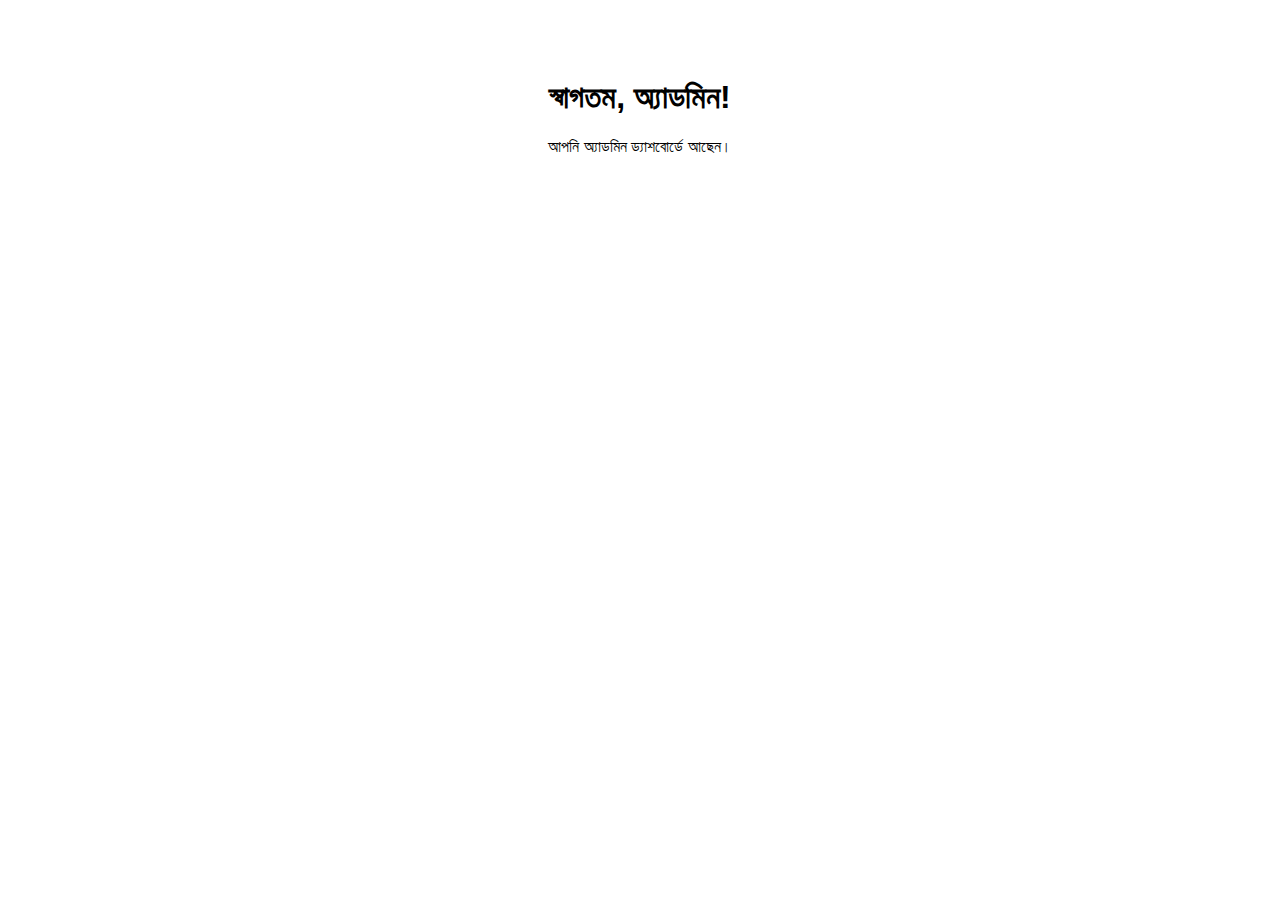
<file: admin.html>
<!DOCTYPE html><html lang='bn'><head><meta charset='UTF-8'><title>admin.html</title></head><body style='font-family: Arial; text-align: center; padding-top: 50px;'><h1>স্বাগতম, অ্যাডমিন!</h1><p>আপনি অ্যাডমিন ড্যাশবোর্ডে আছেন।</p></body></html>
</file>
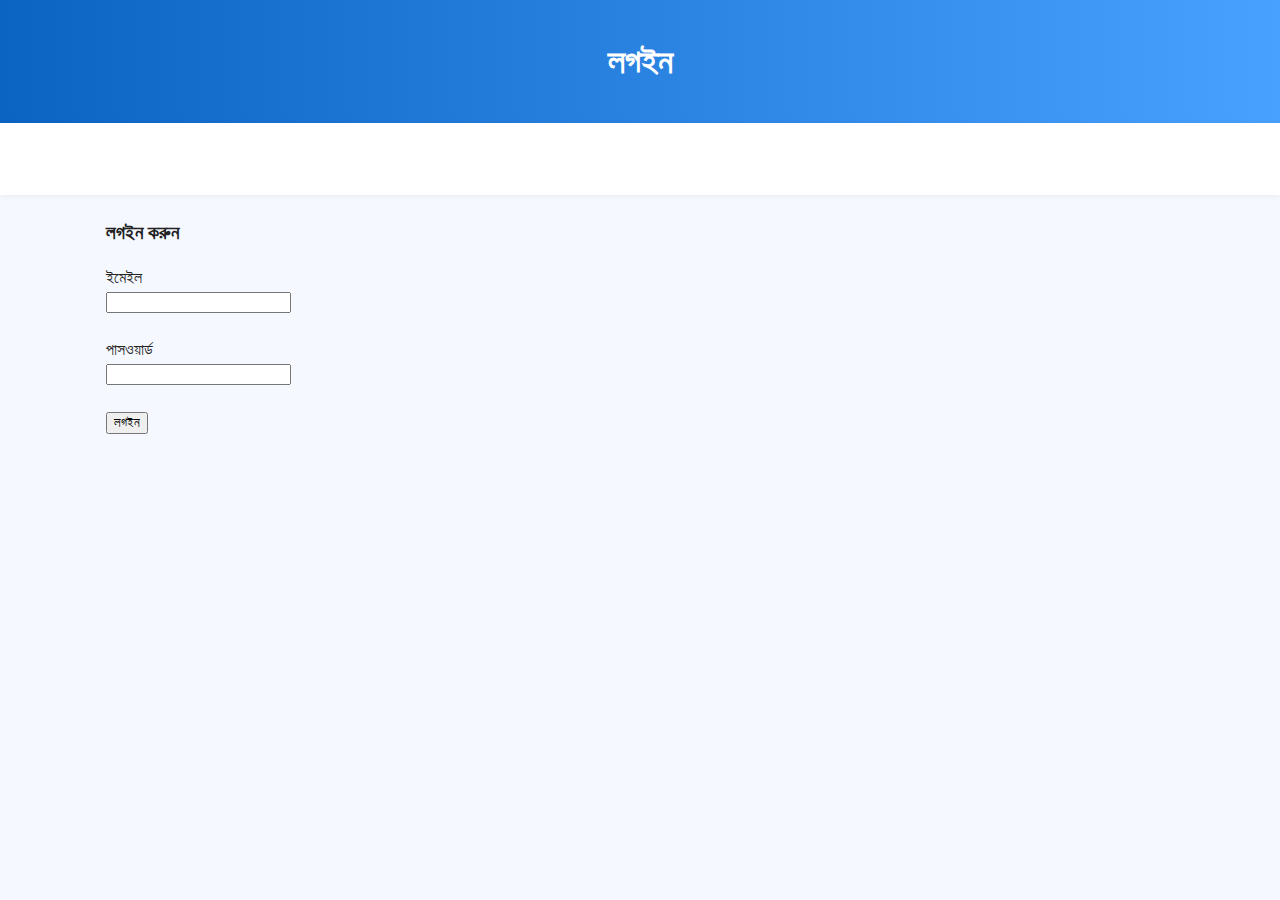
<file: login.html>
<!DOCTYPE html>
<html lang="bn">
<head>
  <meta charset="UTF-8">
  <meta name="viewport" content="width=device-width, initial-scale=1.0">
  <title>লগইন</title>
  <link rel="stylesheet" href="style.css">
</head>
<body>

<header>
  <h1>লগইন</h1>
</header>

<nav>
  <a href="index.html">হোম</a>
</nav>

<div class="container">
  <div class="card">
    <h3>লগইন করুন</h3>
    <form>
      <label>ইমেইল</label><br>
      <input type="email" required><br><br>
      <label>পাসওয়ার্ড</label><br>
      <input type="password" required><br><br>
      <button type="submit">লগইন</button>
    </form>
  </div>
</div>

</body>
</html>
</file>
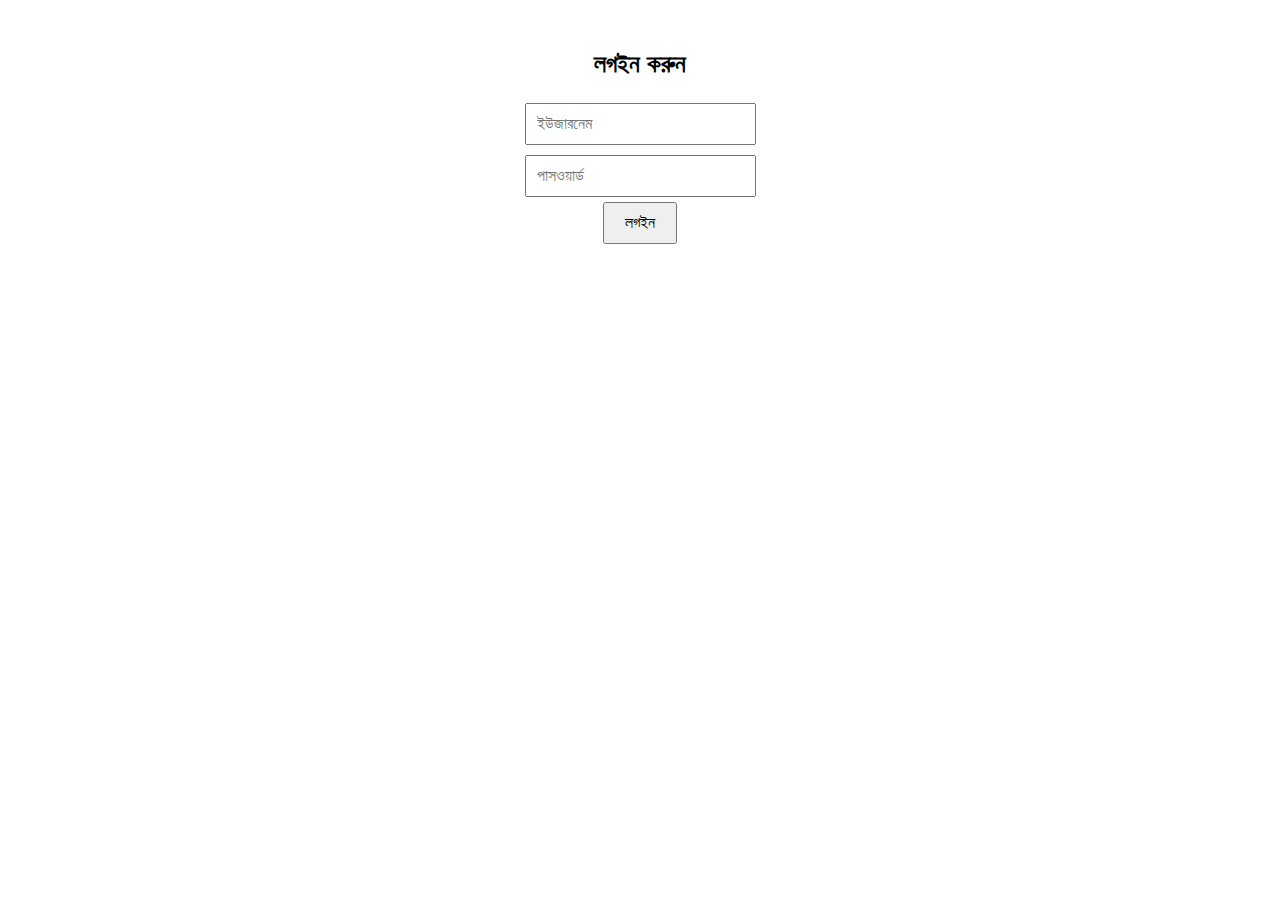
<file: login.html.html>
<!DOCTYPE html>
<html lang="bn">
<head>
  <meta charset="UTF-8">
  <meta name="viewport" content="width=device-width, initial-scale=1.0">
  <title>লগইন</title>
  <style>
    body {
      font-family: Arial, sans-serif;
      text-align: center;
      margin-top: 50px;
    }
    input {
      padding: 10px;
      margin: 5px;
      font-size: 16px;
    }
    button {
      padding: 10px 20px;
      font-size: 16px;
      cursor: pointer;
    }
  </style>
</head>
<body>
  <h2>লগইন করুন</h2>
  
  <input type="text" id="username" placeholder="ইউজারনেম"><br>
  <input type="password" id="password" placeholder="পাসওয়ার্ড"><br>
  <button onclick="login()">লগইন</button>

  <script>
    function login() {
      let user = document.getElementById("username").value.trim();
      let pass = document.getElementById("password").value.trim();

      if (user === "admin" && pass === "1234") {
        // লগইন সফল হলে দ্বিতীয় পেজে যাবে
        window.location.href = "page2.html";
      } else {
        alert("ইউজারনেম বা পাসওয়ার্ড ভুল!");
      }
    }
  </script>
</body>
</html>
</file>
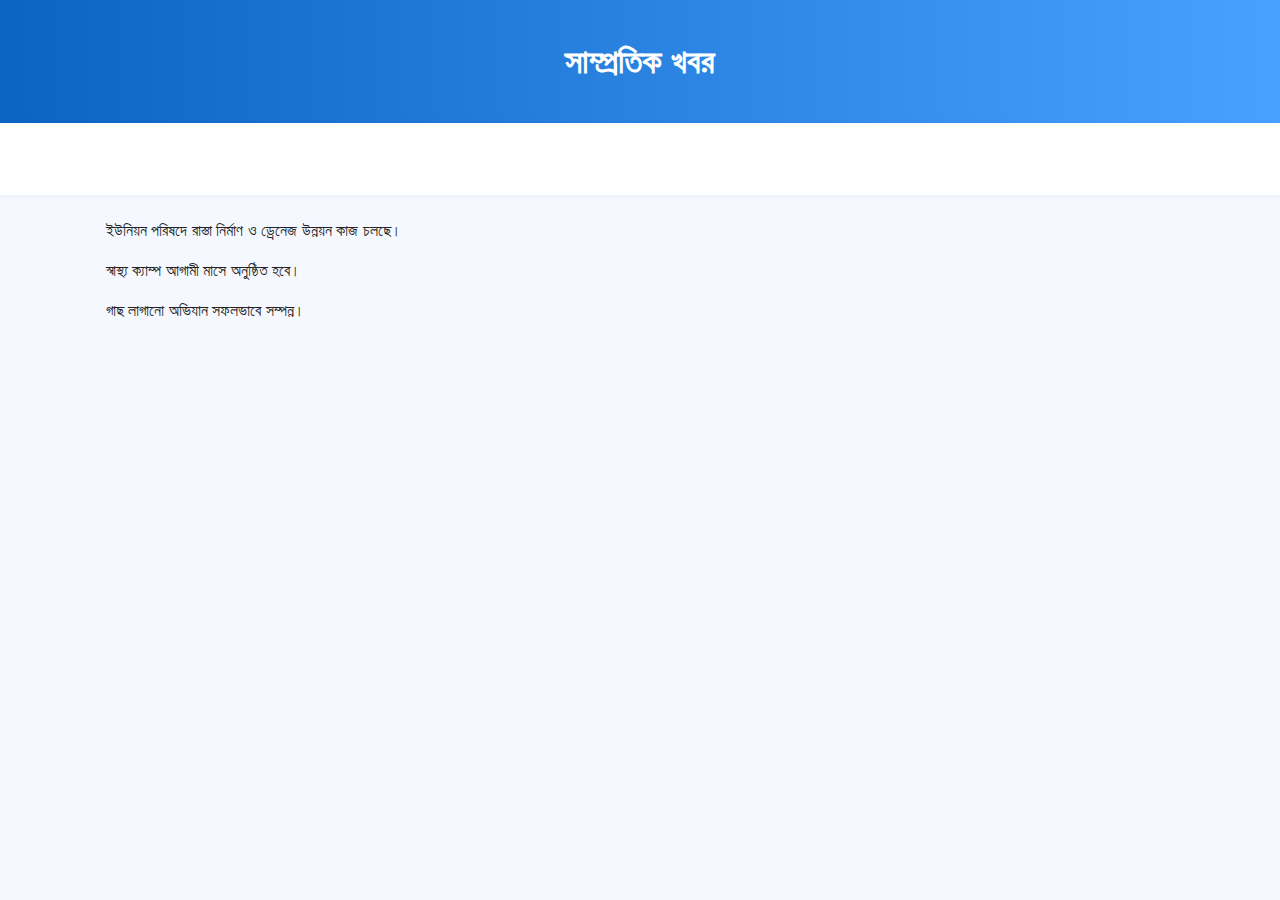
<file: page3.html>
<!DOCTYPE html>
<html lang="bn">
<head>
  <meta charset="UTF-8">
  <meta name="viewport" content="width=device-width, initial-scale=1.0">
  <title>সাম্প্রতিক খবর</title>
  <link rel="stylesheet" href="style.css">
</head>
<body>

<header>
  <h1>সাম্প্রতিক খবর</h1>
</header>

<nav>
  <a href="index.html">হোম</a>
  <a href="page2.html">সেবা</a>
</nav>

<div class="container">
  <div class="card">
    <p>ইউনিয়ন পরিষদে রাস্তা নির্মাণ ও ড্রেনেজ উন্নয়ন কাজ চলছে।</p>
    <p>স্বাস্থ্য ক্যাম্প আগামী মাসে অনুষ্ঠিত হবে।</p>
    <p>গাছ লাগানো অভিযান সফলভাবে সম্পন্ন।</p>
  </div>
</div>

</body>
</html>
</file>
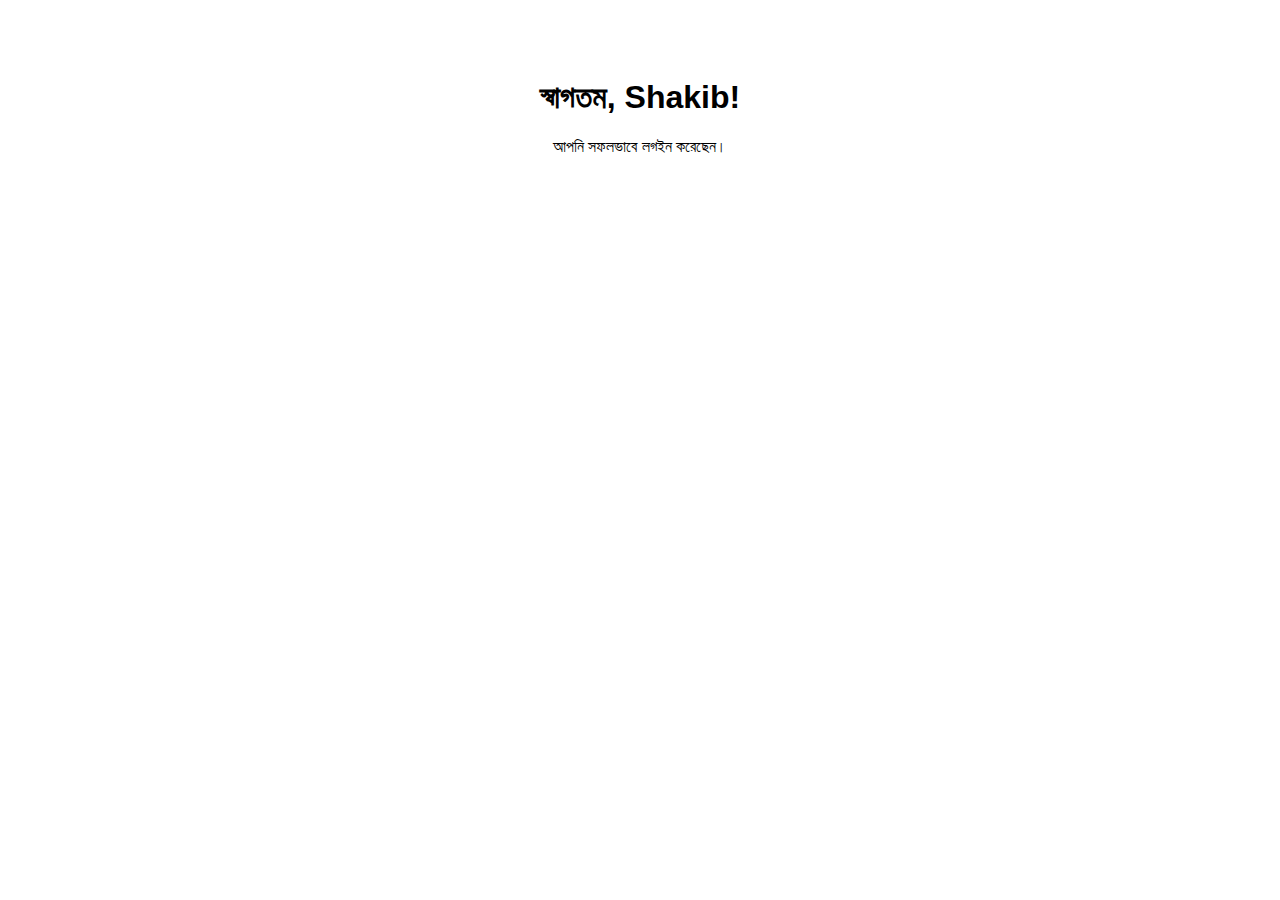
<file: shakib.html>
<!DOCTYPE html><html lang='bn'><head><meta charset='UTF-8'><title>shakib.html</title></head><body style='font-family: Arial; text-align: center; padding-top: 50px;'><h1>স্বাগতম, Shakib!</h1><p>আপনি সফলভাবে লগইন করেছেন।</p></body></html>
</file>
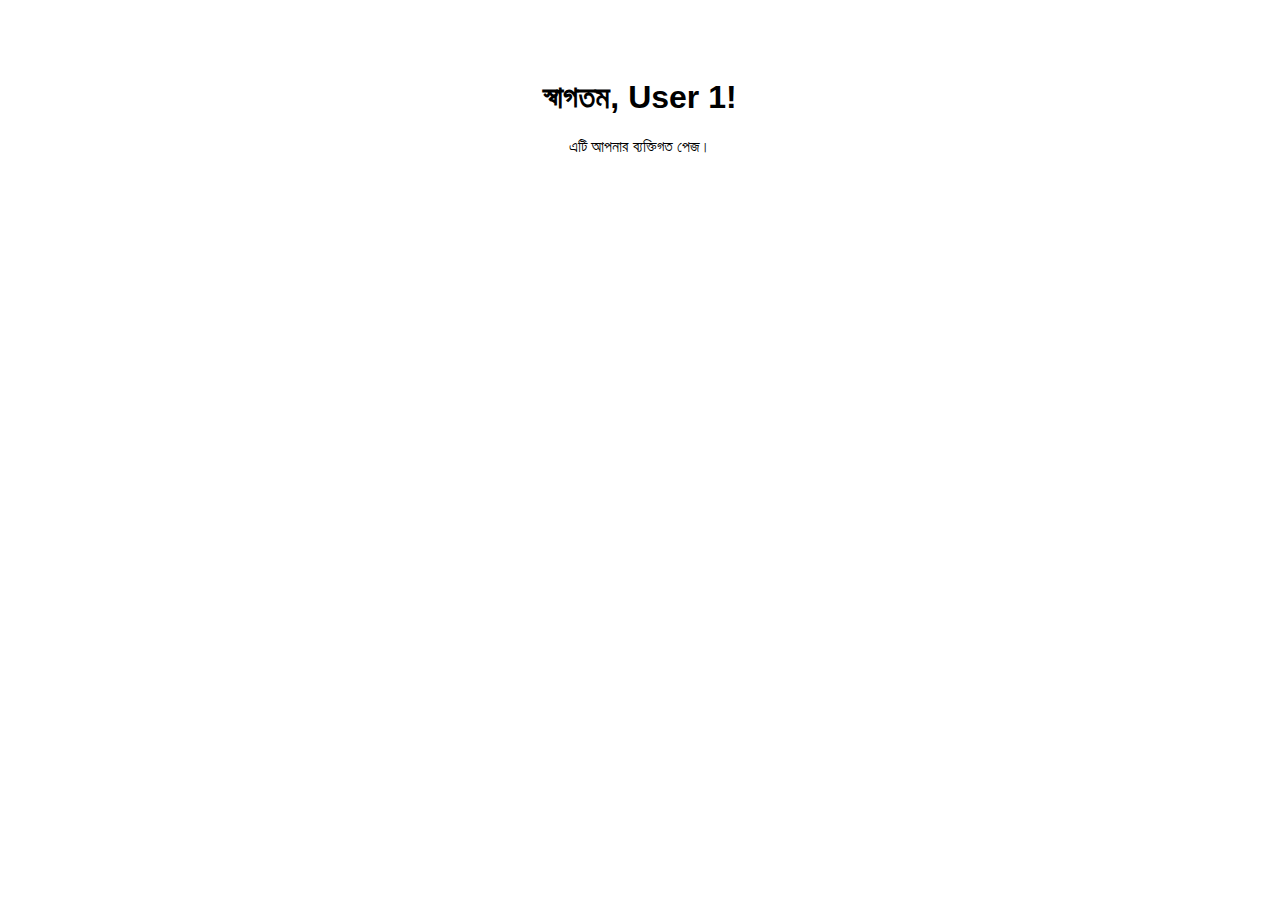
<file: user1.html>
<!DOCTYPE html><html lang='bn'><head><meta charset='UTF-8'><title>user1.html</title></head><body style='font-family: Arial; text-align: center; padding-top: 50px;'><h1>স্বাগতম, User 1!</h1><p>এটি আপনার ব্যক্তিগত পেজ।</p></body></html>
</file>
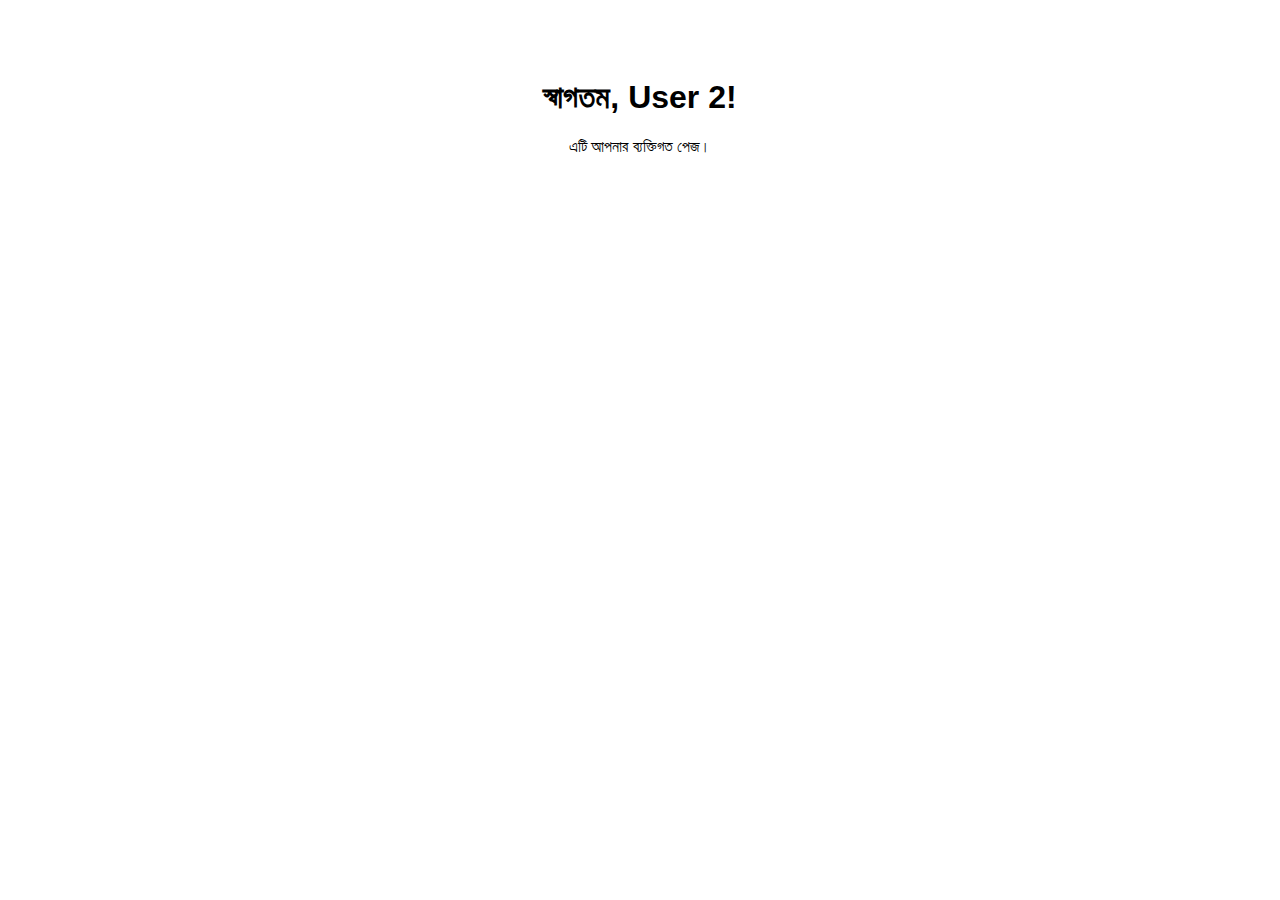
<file: user2.html>
<!DOCTYPE html><html lang='bn'><head><meta charset='UTF-8'><title>user2.html</title></head><body style='font-family: Arial; text-align: center; padding-top: 50px;'><h1>স্বাগতম, User 2!</h1><p>এটি আপনার ব্যক্তিগত পেজ।</p></body></html>
</file>
<file: style.css>
:root {
  --primary: #007bff;
  --muted: #6c757d;
  --card: #fff;
  --bg: #f5f8ff;
  --success: #28a745;
  --danger: #dc3545;
  --maxw: 1100px;
}
* { box-sizing: border-box; }
body { margin: 0; font-family: "Noto Sans Bengali", Arial, sans-serif; background: var(--bg); color: #222; line-height: 1.5; }
header { background: linear-gradient(90deg, #0b63c2 0%, #48a1ff 100%); color: white; padding: 36px 20px; text-align: center; }
header h1 { margin: 0; font-size: clamp(20px, 3.2vw, 34px); }
header p { margin: 6px 0 0; font-weight: 600; }
nav { display: flex; gap: 10px; justify-content: center; padding: 14px 12px; background: #fff; box-shadow: 0 1px 6px rgba(0,0,0,0.06); position: sticky; top: 0; z-index: 50; flex-wrap: wrap; }
nav a { padding: 10px 14px; border-radius: 8px; text-decoration: none; color: white; font-weight: 700; }
nav a.service { background: var(--success); }
nav a.news { background: var(--primary); }
nav a.login { background: #343a40; }
.container { max-width: var(--maxw); margin: 24px auto; padding: 0 16px; }
.grid { display: grid; grid-template-columns: repeat(2, 1fr); gap: 18px; }
section { background: var(--card); padding: 18px; border-radius: 10px; box-shadow: 0 6px 18px rgba(0,0,0,0.06); }
h2 { margin-top: 0; color: var(--primary); }
.service-list ul { padding-left: 18px; margin: 0; }
.cta { display: flex; gap: 12px; flex-wrap: wrap; justify-content: center; margin-top: 14px; }
.btn { padding: 10px 16px; border-radius: 8px; border: none; cursor: pointer; font-weight: 700; }
.btn-primary { background: var(--primary); color: white; }
.btn-ghost { background: white; border: 1px solid #ddd; }
.profile { display: flex; gap: 18px; align-items: center; }
.profile img { width: 120px; height: 120px; border-radius: 50%; object-fit: cover; border: 4px solid #fff; box-shadow: 0 6px 18px rgba(0,0,0,0.12); }
.notice { background: #fff8e1; padding: 12px; border-radius: 8px; border-left: 6px solid #ffc107; }
footer { text-align: center; padding: 20px 12px; color: var(--muted); font-size: 14px; margin-top: 20px; }
.login-box { max-width: 400px; margin: 50px auto; background: white; padding: 20px; border-radius: 10px; box-shadow: 0 6px 18px rgba(0,0,0,0.08); }
.login-box h2 { text-align: center; }
.login-box input { width: 100%; padding: 10px; margin: 8px 0; border-radius: 6px; border: 1px solid #ccc; }
.login-box button { width: 100%; }
@media (max-width: 800px) { .grid { grid-template-columns: 1fr; } .profile { flex-direction: column; align-items: center; } .profile img { width: 140px; height: 140px; } }
</file>
